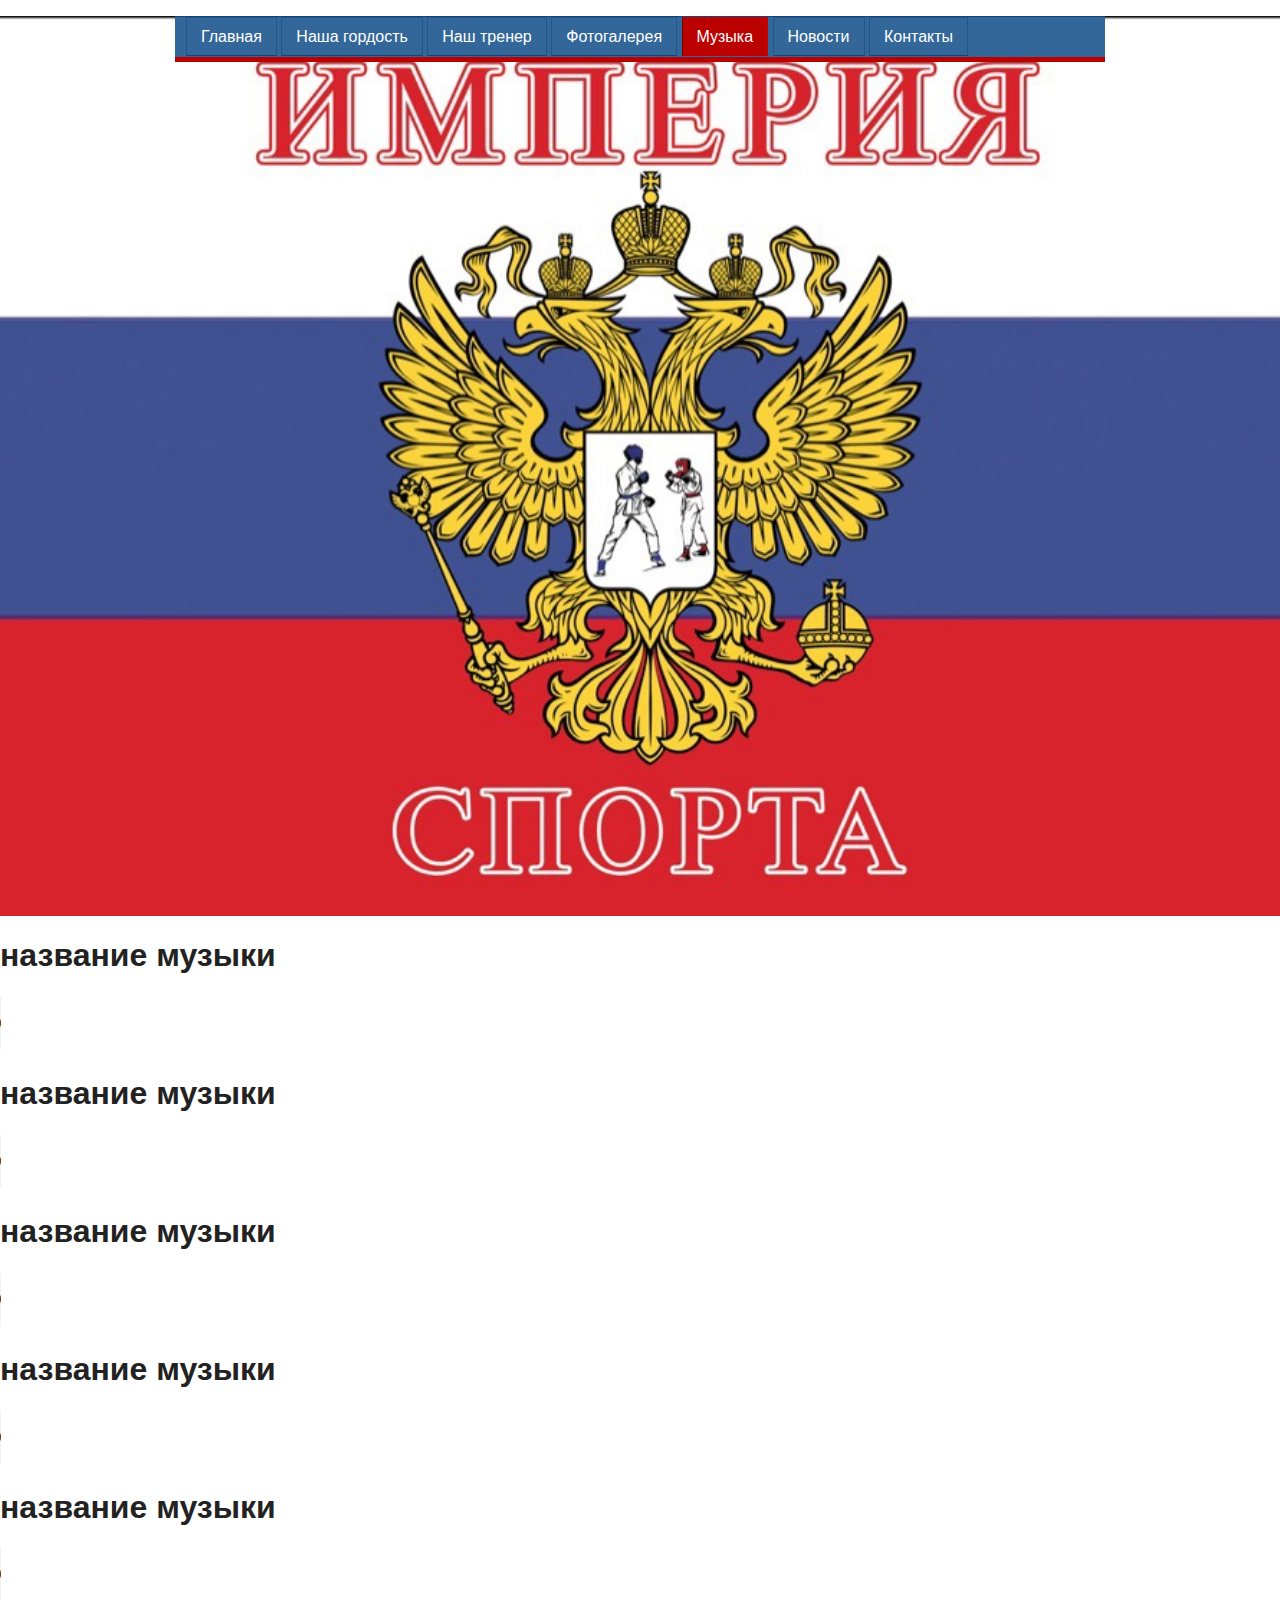
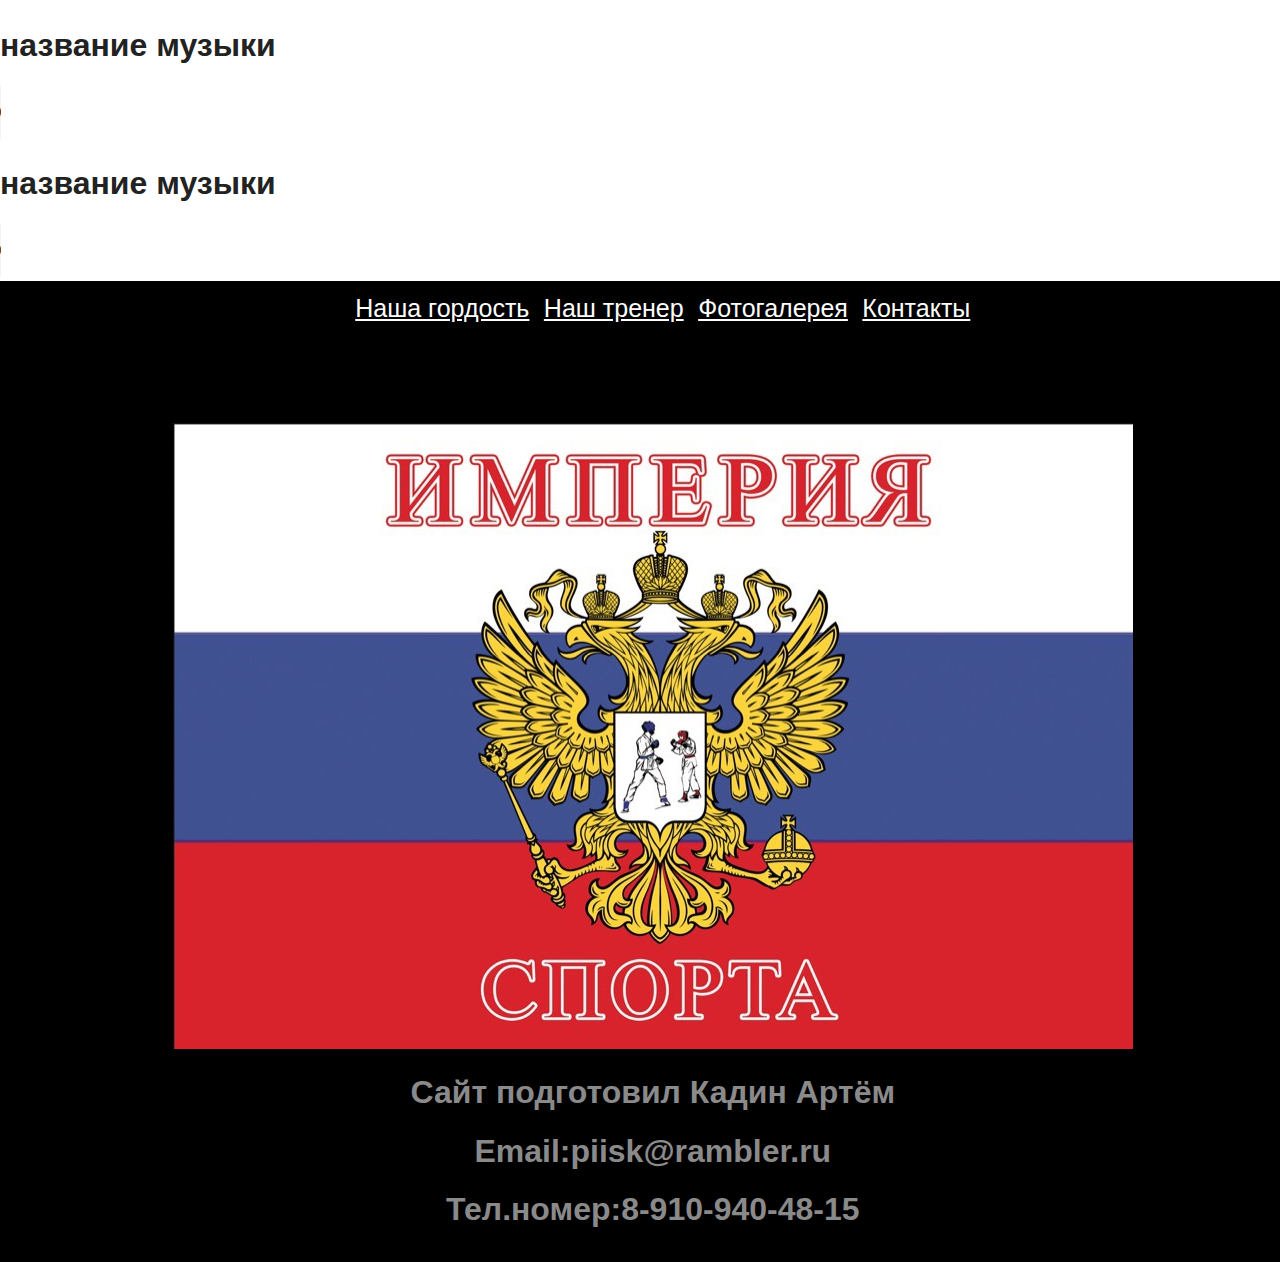
<file: music.html>
<!DOCTYPE html>
<html lang="en">
<head>
	<meta charset="UTF-8">
	<title>Империя спорта</title>
    <link rel="prefetch" href="/img/first-bg.jpg">
    <link rel="stylesheet" href="css/main.css">
</head>
<header>
    <div class="container">
        <div class="heading clearfix">

            <nav>
                <ul class="css-menu-3">
                  <li><a href="index.html" >Главная</a></li>
                  <li><a href="our.html">Наша гордость</a></li>
                  <li><a href="trener.html">Наш тренер</a></li>
                   <li><a href="photo.html" >Фотогалерея</a></li>
                   <li><a href="music.html" class="selected" >  Музыка</a></li>
                  <li><a href="news.html">Новости</a></li>
                  <li><a href="Contacts.html">Контакты</a></li>
                </ul>
            </nav>
        </div>
        
                                  
    </div>
</header>
<h1> название музыки</h1> 
<audio src="audio/audio.mp3" autoplay="autoplay" controls></audio>	
<h1> название музыки</h1> 
<audio src="audio/audio.mp3" autoplay="autoplay" controls></audio>
<h1> название музыки</h1> 
<audio src="audio/audio.mp3" autoplay="autoplay" controls></audio>
<h1> название музыки</h1> 
<audio src="audio/audio.mp3" autoplay="autoplay" controls></audio>
<h1> название музыки</h1> 
<audio src="audio/audio.mp3" autoplay="autoplay" controls></audio>
<h1>название музыки </h1> 
<audio src="audio/audio.mp3" autoplay="autoplay" controls></audio>
<h1> название музыки</h1> 
<audio src="audio/audio.mp3" autoplay="autoplay" controls></audio>

<footer>
        <div class="foter-text">
                  <a href="index.html"Главная></a>
                  <a href="our portfolio.html">Наша гордость</a>
                  <a href="trener.html">Наш тренер</a>
                   <a href="photo.html" >Фотогалерея</a>
                  <a href="Contacts.html">Контакты</a>
            </div>
            <div class="foter-photo">
          <img src="img/u.jpg">
            </div>
            <div class="my">
            <h1>Сайт подготовил Кадин Артём</h1>
            <h1>Email:piisk@rambler.ru</h1>
            <h1>Тел.номер:8-910-940-48-15</h1>
              </div>
    </footer>
    </body>
    </html>
</file>
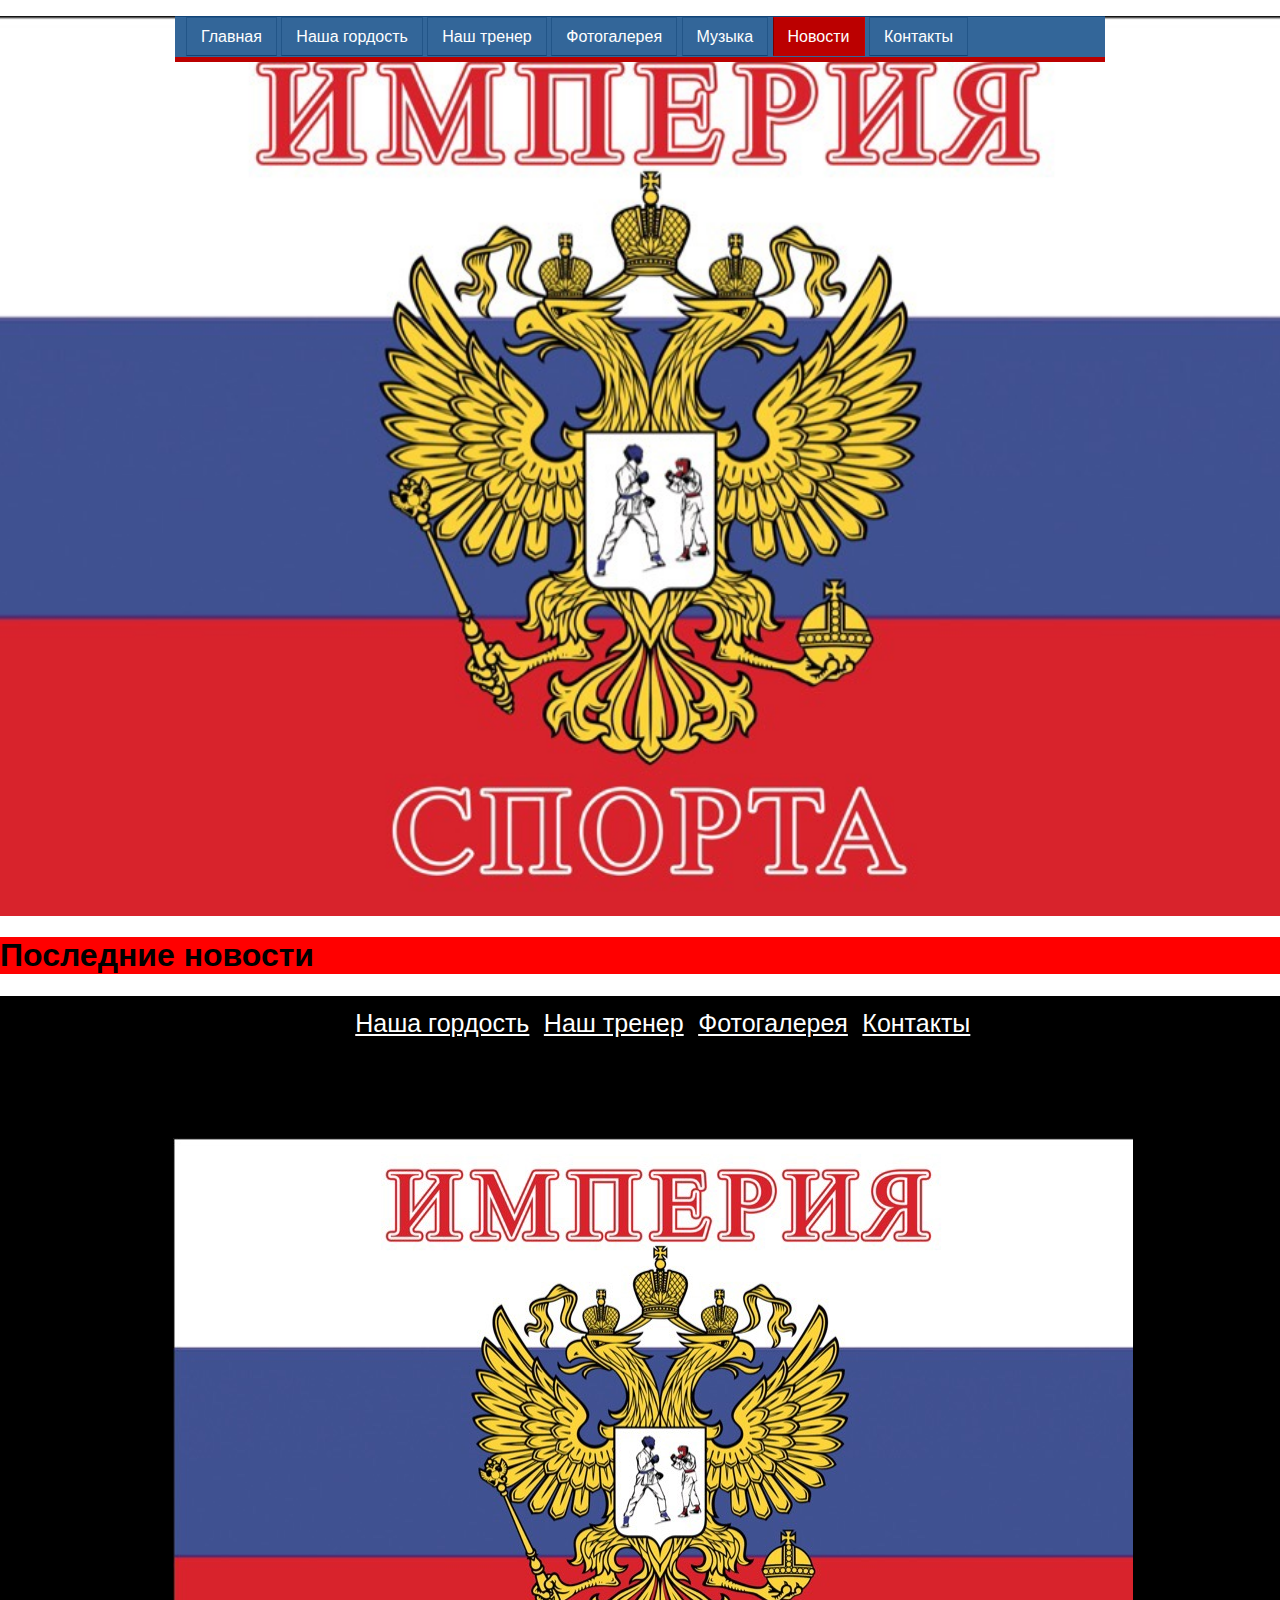
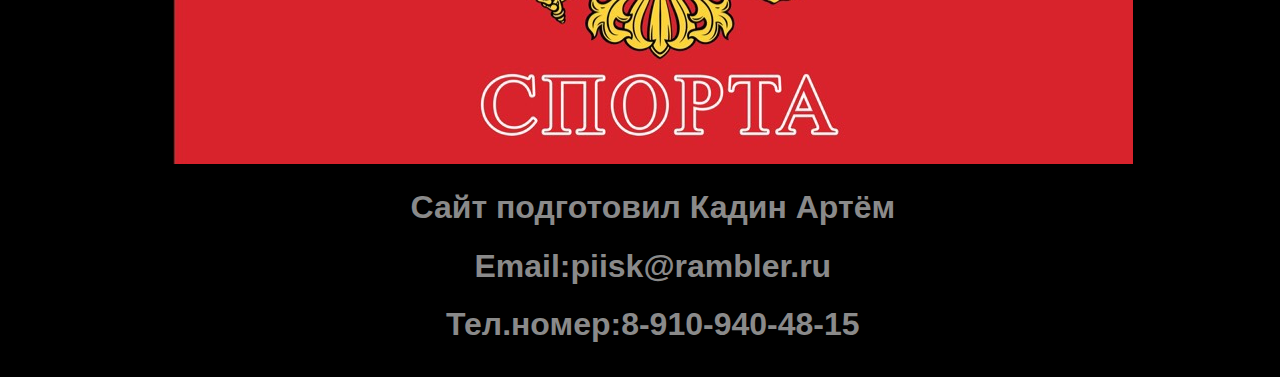
<file: news.html>
<!DOCTYPE html>
<html lang="en">
<head>
	<meta charset="UTF-8">
	<title>Империя спорта</title>
    <link rel="prefetch" href="/img/first-bg.jpg">
    <link rel="stylesheet" href="css/main.css">
</head>
<header>
    <div class="container">
        <div class="heading clearfix">

            <nav>
                <ul class="css-menu-3">
                  <li><a href="index.html" >Главная</a></li>
                  <li><a href="our.html">Наша гордость</a></li>
                  <li><a href="trener.html">Наш тренер</a></li>
                   <li><a href="photo.html" >Фотогалерея</a></li>
                   <li><a href="music.html"  >  Музыка</a></li>
                  <li><a href="news.html" class="selected" >Новости</a></li>
                  <li><a href="Contacts.html">Контакты</a></li>
                </ul>
            </nav>
        </div>                          
    </div>
</header>
<div class="inscription">	
<div class="main_inscription">
<h1 style="background-color:red; color: Black">Последние новости</h1>
</div>
</div>
<footer>
    <div class="foter-text">
              <a href="index.html"Главная></a>
              <a href="our.html">Наша гордость</a>
              <a href="trener.html">Наш тренер</a>
               <a href="photo.html" >Фотогалерея</a>
              <a href="Contacts.html">Контакты</a>
        </div>
        <div class="foter-photo">
      <img src="img/u.jpg">
        </div>
        <div class="my">
        <h1>Сайт подготовил Кадин Артём</h1>
        <h1>Email:piisk@rambler.ru</h1>
        <h1>Тел.номер:8-910-940-48-15</h1>
          </div>
</footer>
</body>
</html>
</file>
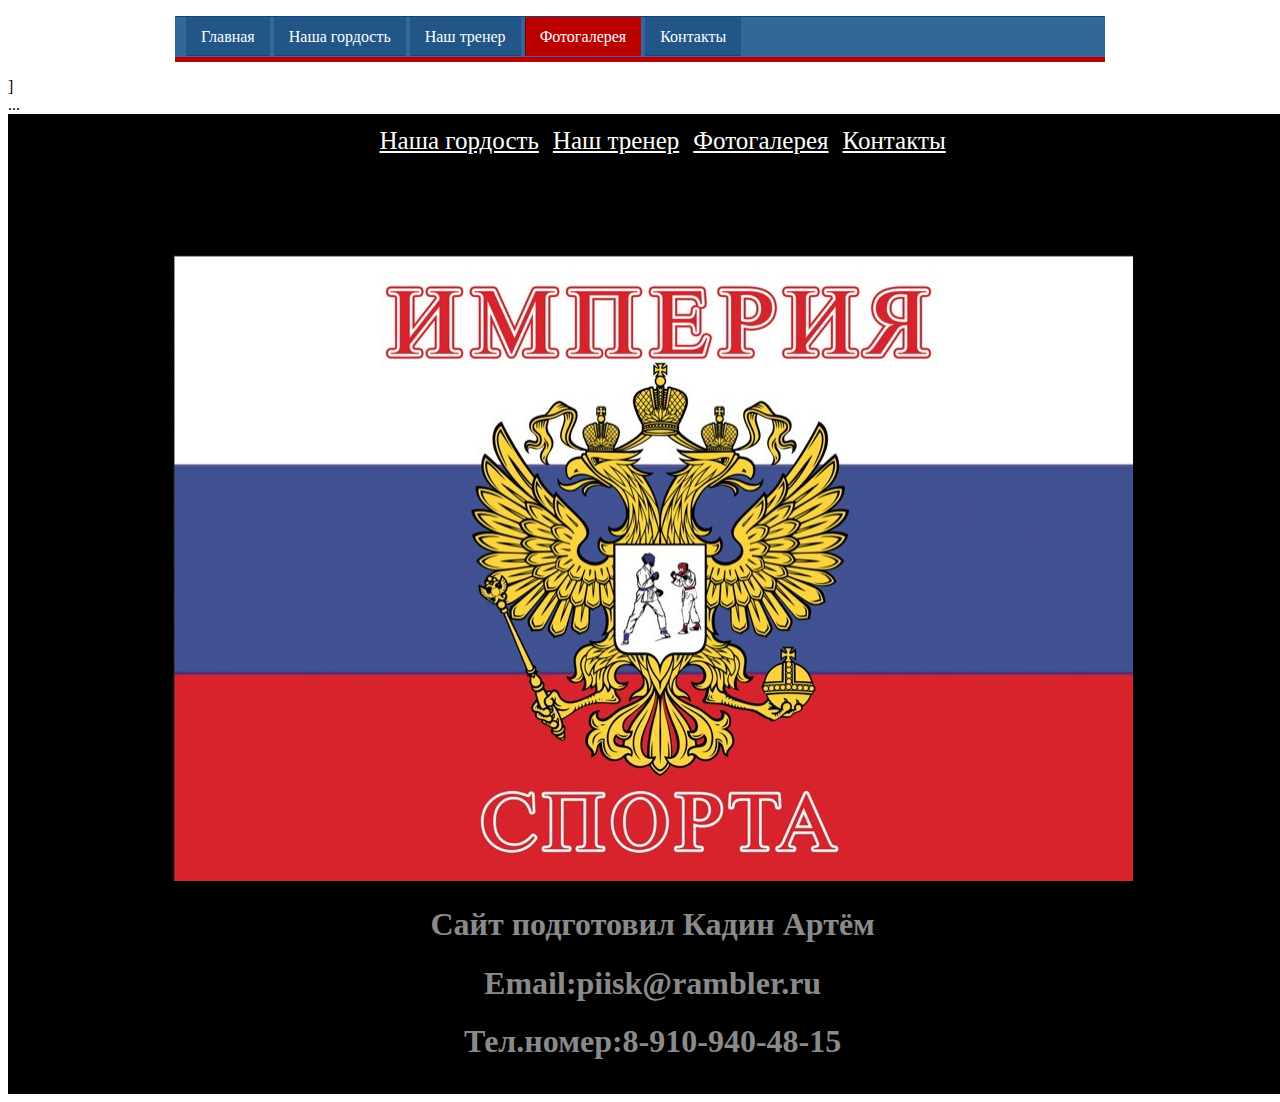
<file: photo.html>
<!DOCTYPE html>
<html lang="en">
<head>
	<meta charset="UTF-8">
	<title>Империя спорта</title>
	<link rel="stylesheet" href="css/main2.css">
</head>
<body>
<header>
		<div class="container">
			<div class="heading clearfix">

				<nav>
					<ul class="css-menu-3">
                      <li><a href="index.html">Главная</a></li>
                      <li><a href="our portfolio.html">Наша гордость</a></li>
                      <li><a href="trener.html" >Наш тренер</a></li>
					   <li><a href="photo.html"class="selected" >Фотогалерея</a></li>
                      <li><a href="Contacts.html">Контакты</a></li>
					 
                    </ul>
				</nav>
			</div>
		</div>
</header>
<section>
</section>]		
<section> 
<div class="Vidjet_gallery">
<div id="cp_widget_3b9ed5cd-ab47-4604-a93d-69cab88fcc53">...</div><script type="text/javascript">
	var cpo = []; cpo["_object"] ="cp_widget_3b9ed5cd-ab47-4604-a93d-69cab88fcc53"; cpo["_fid"] = "A0NAYiuS8AUU";
	var _cpmp = _cpmp || []; _cpmp.push(cpo);
	(function() { var cp = document.createElement("script"); cp.type = "text/javascript";
	cp.async = true; cp.src = "//www.cincopa.com/media-platform/runtime/libasync.js";
	var c = document.getElementsByTagName("script")[0];
	c.parentNode.insertBefore(cp, c); })(); </script><noscript><span>New Gallery 2019/5/30</span><span>originaldate</span><span> 1/1/0001 6:00:00 AM</span><span>width</span><span> 768</span><span>height</span><span> 1024</span><span>originaldate</span><span> 1/1/0001 6:00:00 AM</span><span>width</span><span> 960</span><span>height</span><span> 1200</span><span>originaldate</span><span> 1/1/0001 6:00:00 AM</span><span>width</span><span> 1536</span><span>height</span><span> 2048</span><span>originaldate</span><span> 1/1/0001 6:00:00 AM</span><span>width</span><span> 1280</span><span>height</span><span> 853</span><span>originaldate</span><span> 1/1/0001 6:00:00 AM</span><span>width</span><span> 960</span><span>height</span><span> 1280</span></noscript></section>
</div>
<footer>
		<div class="foter-text">
			  <a href="index.html"Главная></a>
			  <a href="our portfolio.html">Наша гордость</a>
			  <a href="trener.html">Наш тренер</a>
			   <a href="photo.html" >Фотогалерея</a>
			  <a href="Contacts.html">Контакты</a>
		</div>
		<div class="foter-photo">
	  <img src="img/u.jpg">
		</div>
		<div class="my">
		<h1>Сайт подготовил Кадин Артём</h1>
		<h1>Email:piisk@rambler.ru</h1>
		<h1>Тел.номер:8-910-940-48-15</h1>
		  </div>
	</footer>
</body>
</file>
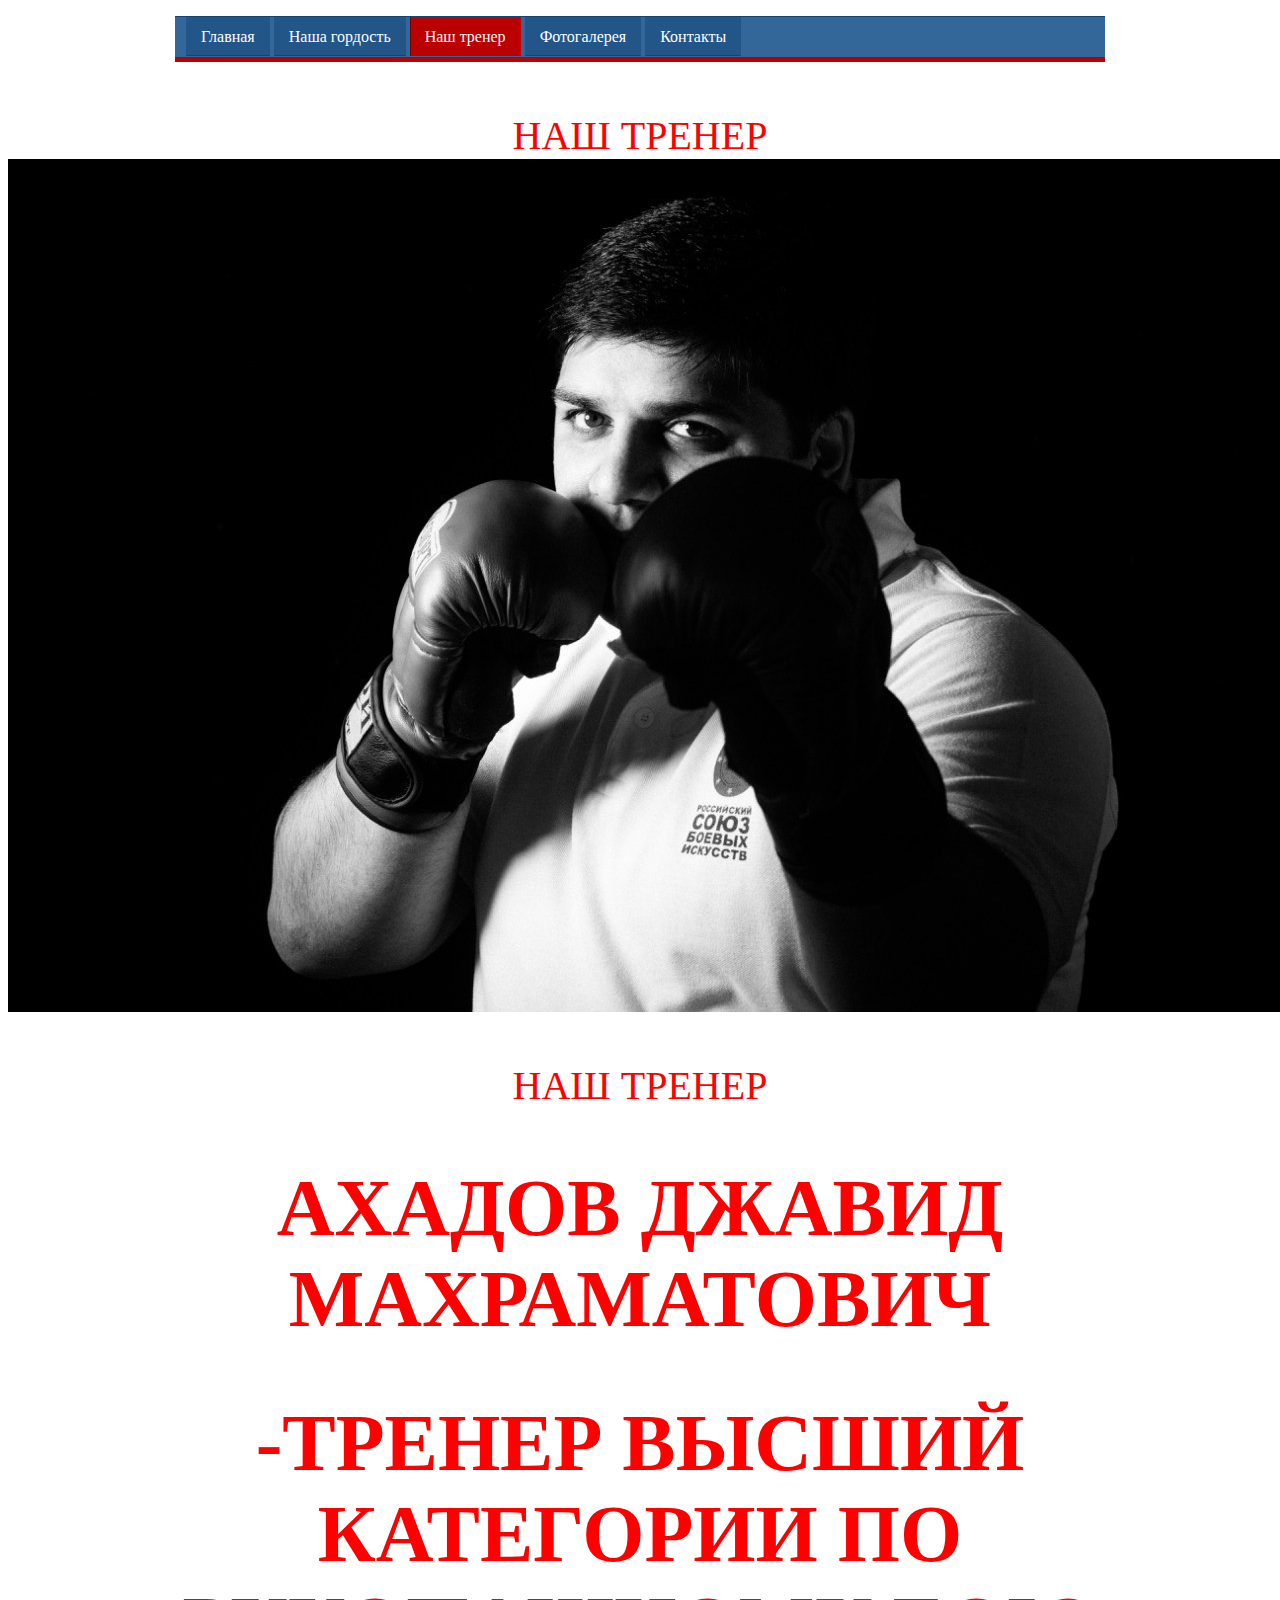
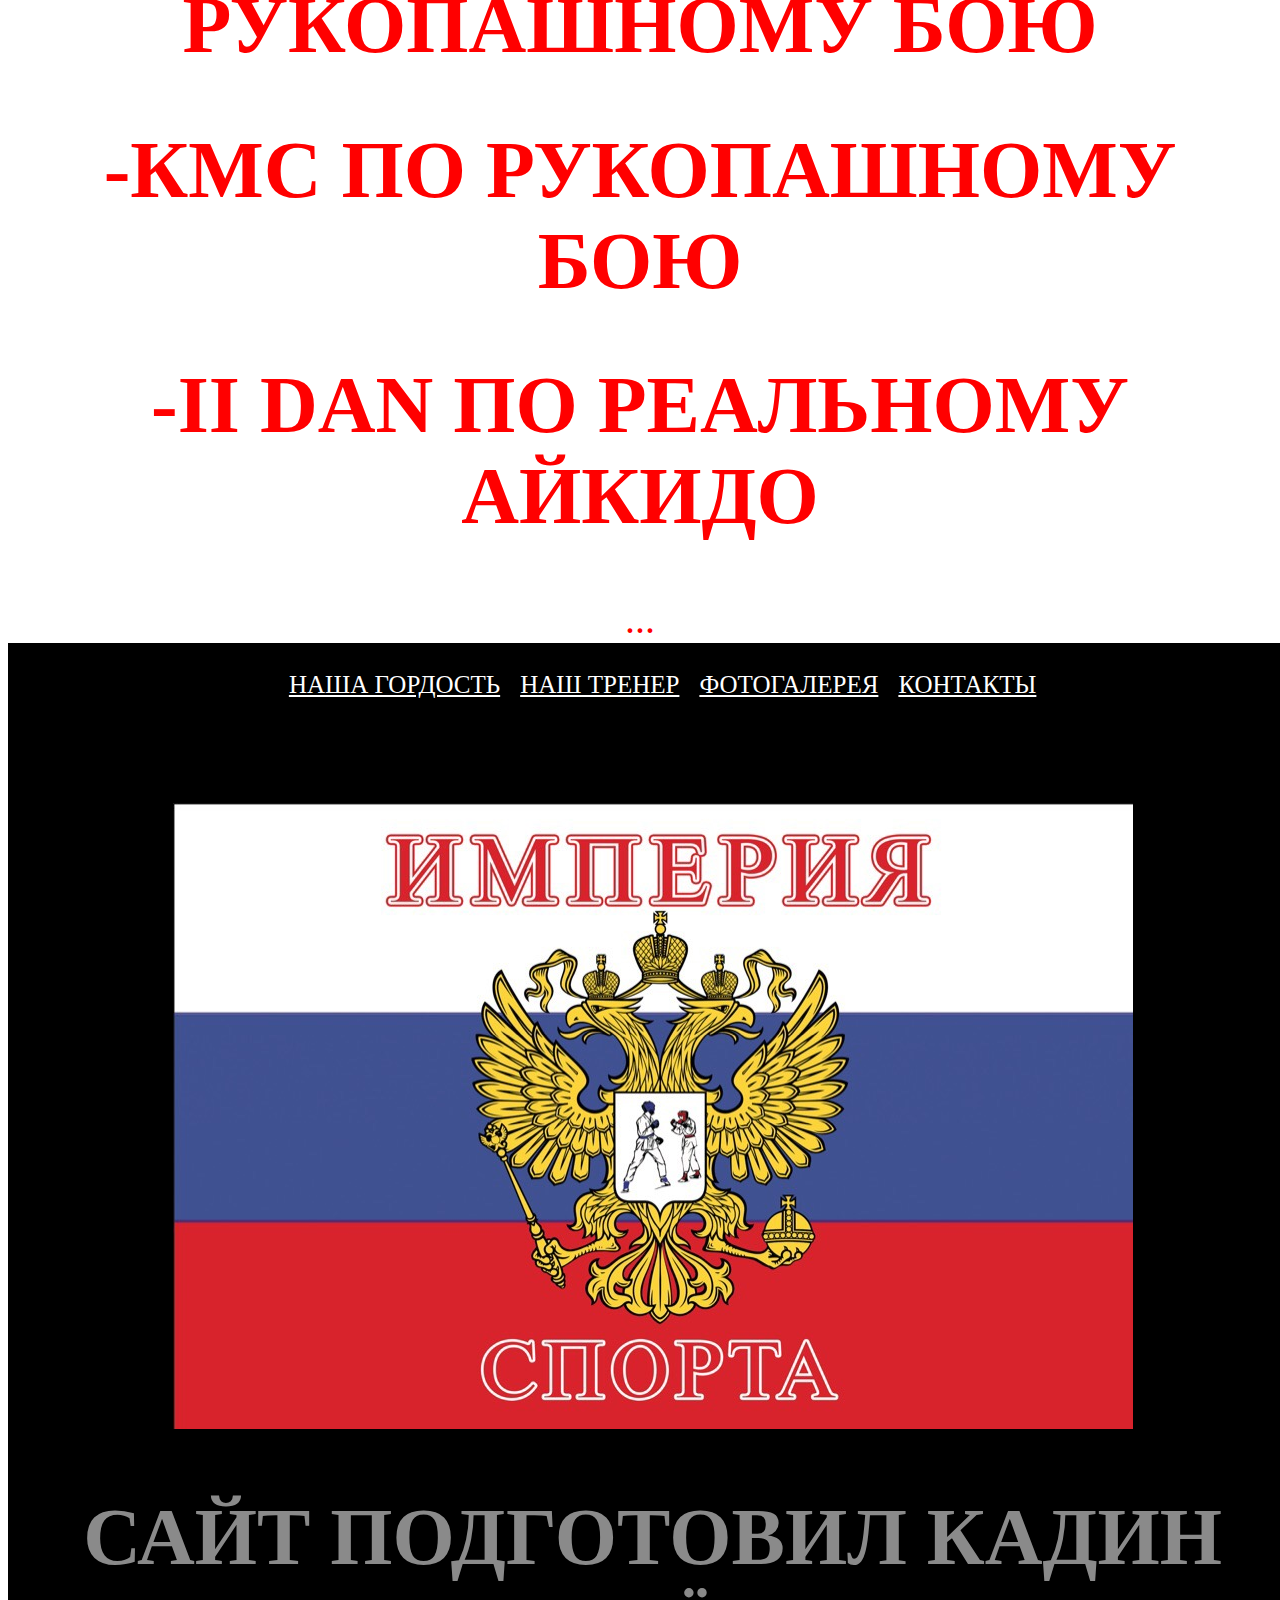
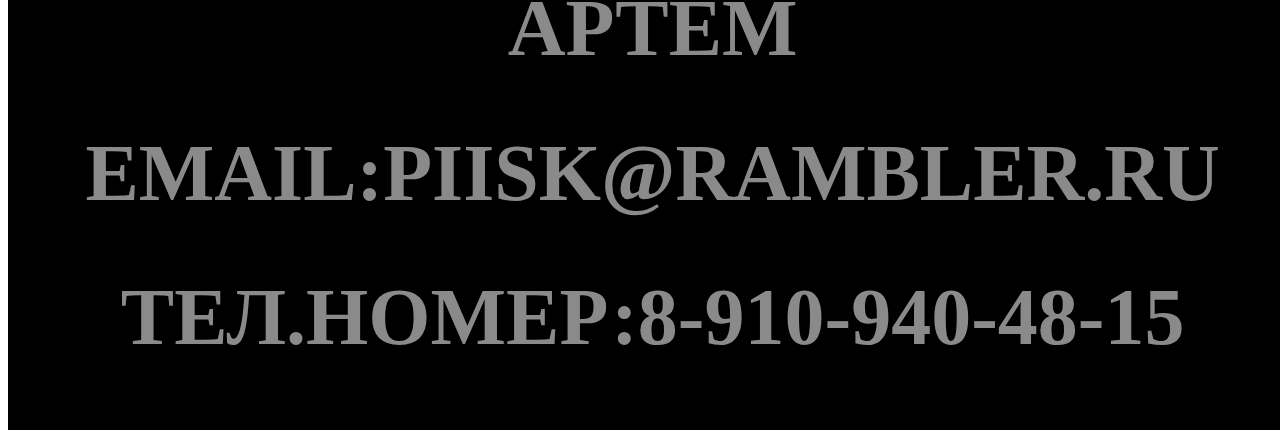
<file: trener.html>
<!DOCTYPE html>
<html lang="en">
<head>
	<meta charset="UTF-8">
	<title>Империя спорта</title>
	<link rel="stylesheet" href="css/main2.css">
</head>
<body>
<header>
		<div class="container">
			<div class="heading clearfix">

				<nav>
					<ul class="css-menu-3">
                      <li><a href="index.html">Главная</a></li>
                      <li><a href="our portfolio.html">Наша гордость</a></li>
                      <li><a href="trener.html" class="selected">Наш тренер</a></li>
					            <li><a href="photo.html" >Фотогалерея</a></li>
                      <li><a href="Contacts.html">Контакты</a></li>
					 
                    </ul>
				</nav>
			</div>
		</div>
</header>	
<section>
	<div class="titles_first">
	   наш тренер
	<div>
		
   <div class="image-wrap">
	<img src="img/1.jpg" class="image-center">
    </div>
	<div class="titles_first">
		наш тренер
	</div>
	<div class="otsyp">
	</div>
	<section>
		<div class="text">
			<h1>Ахадов Джавид Махраматович</h1> 
			<h1>-Тренер высший категории по рукопашному бою</h1> 
			<h1>-КМС по рукопашному бою</h1> 
			<h1>-II DAN по реальному Айкидо</h1> 
		</div>
</section>	
<section>
	<div class="vijet_gallery_trener">
	<div id="cp_widget_3b9ed5cd-ab47-4604-a93d-69cab88fcc53">...</div><script type="text/javascript">
		var cpo = []; cpo["_object"] ="cp_widget_3b9ed5cd-ab47-4604-a93d-69cab88fcc53"; cpo["_fid"] = "A0NAYiuS8AUU";
		var _cpmp = _cpmp || []; _cpmp.push(cpo);
		(function() { var cp = document.createElement("script"); cp.type = "text/javascript";
		cp.async = true; cp.src = "//www.cincopa.com/media-platform/runtime/libasync.js";
		var c = document.getElementsByTagName("script")[0];
		c.parentNode.insertBefore(cp, c); })(); </script><noscript><span>New Gallery 2019/5/30</span><span>originaldate</span><span> 1/1/0001 6:00:00 AM</span><span>width</span><span> 768</span><span>height</span><span> 1024</span><span>originaldate</span><span> 1/1/0001 6:00:00 AM</span><span>width</span><span> 960</span><span>height</span><span> 1200</span><span>originaldate</span><span> 1/1/0001 6:00:00 AM</span><span>width</span><span> 1536</span><span>height</span><span> 2048</span><span>originaldate</span><span> 1/1/0001 6:00:00 AM</span><span>width</span><span> 1280</span><span>height</span><span> 853</span><span>originaldate</span><span> 1/1/0001 6:00:00 AM</span><span>width</span><span> 960</span><span>height</span><span> 1280</span></noscript></section>

		<footer>
				<div class="foter-text">
					<a href="index.html"Главная></a>
					<a href="our portfolio.html">Наша гордость</a>
					<a href="trener.html">Наш тренер</a>
					 <a href="photo.html" >Фотогалерея</a>
					<a href="Contacts.html">Контакты</a>
				</div>
				<div class="foter-photo">
				<img src="img/u.jpg">
				</div>
				<div class="my">
				<h1>Сайт подготовил Кадин Артём</h1>
				<h1>Email:piisk@rambler.ru</h1>
				<h1>Тел.номер:8-910-940-48-15</h1>
				</div>
		</footer>
</body>
</file>
<file: css/main.css>
a.button13 {

	width: 15em;
	font-size: 80%;
	color: rgba(255,255,255,.9);
	text-shadow: #2e7ebd 0 1px 2px;
	text-decoration: none;
	text-align: center;
	line-height: 1.1;
	white-space: pre-line;
	padding: .7em 0;
	border: 1px solid;
	border-color: #60a3d8 #2970a9 #2970a9 #60a3d8;
	border-radius: 6px;
	outline: none;
	background: #60a3d8 linear-gradient(#89bbe2, #60a3d8 50%, #378bce);
	box-shadow: inset rgba(255,255,255,.5) 1px 1px;
	text-align: center;
  }
  a.button13:first-line{
	font-size: 170%;
	font-weight: 700;
	text-align: center;
  }
  .css-menu-3 > *:hover {
	background-color: rgb(255,255,255);
	background-image: linear-gradient(#9dc7e7, #74afdd 50%, #378bce);
	text-align: center;
  }
  a.button13:active {
	color: rgb(255,255,255);
	border-color: #2970a9;
	background-image: linear-gradient(#5796c8, #6aa2ce);
	box-shadow: none;
	text-align: center;
  } 
body {
	font-family: Arial, sans-serif;
	padding: 0;
	margin: 0;
	color: #222222;
}

.clearfix:after {
	content:'';
	display: table;
	width: 100%;
	clear: both;
}

div {
	box-sizing: border-box;
}

header {
	background: transparent;
	background: url(../img/first-bg.jpg) no-repeat center top / cover;

	height: 100vh;
}

.container {
	width: 930px;
	margin: 0 auto;
}

.logo {
	margin-top: 41px;
	float: left;
}
ul.css-menu-3 {
	list-style: none;
	border-bottom: 5px solid #bb0000;
	border-top: 1px solid #114477;
	padding: 11px;
	background: #336699
	}
	
	ul.css-menu-3 li {
	display: inline
	}
	
	ul.css-menu-3 li a {
	color: #fefefe;
	text-decoration: none;
	border: 1px solid #225588;
	border-bottom: 1px solid #114477;
	margin: 0; 
	padding: 10px 14px 10px 14px 
	}
	
	ul.css-menu-3 li a:hover {border-left: 1px solid #114477; border-right: 1px solid #114477}
	
	ul.css-menu-3 li a.selected {
	color: #fefefe;
	background: #bb0000;
	border: 1px #cc0000 solid;
	border-bottom: 1px solid #bb0000;
	border-left: 1px solid #770000;
	padding: 10px 14px 10px 14px
	}
.titles__first {
	font-size: 40px;
	color: red;
	text-transform: uppercase;
	text-align: center;
	margin-top: 180px;
}

.titles_second 
{
	font-size: 75px;
	color:red;
	text-transform: uppercase;
	text-align: center;
	margin: 15px;
}



.title {
	padding-top: 115px;
	font-size: 40px;
	font-weight: bold;
	text-align: center;
	text-transform: uppercase;
	margin: 0;
	color: #777777;
	text-align: center;
	font-size: 16px;
	margin-top: 5px;
}



.services {
	margin-top: 80px;
}

.services__item	{
	width: 270px;
	float: left;
	text-align: center;
}

.№36 
{
	font-size: 18px;
	margin-bottom: 5px;
}

.adress {
	color: #777777;
	font-size: 14px;
	line-height: 1.55em;
}

.services__item:last-child {
	float: right;
}

.services__item:nth-child(2) {
	margin-left: 60px;
}

#services {
	padding-bottom: 120px;
}

#portfolio {
	background: #f7f7f7;
	padding-bottom: 120px;
}

.works {
	margin-top: 70px;
}

.works img {
	float: left;
}

.works img:nth-child(2) {
	margin-left: 29px;
}

.works img:last-child {
	float: right;
}

footer  {
	width: 100%;
	height: auto;
	padding: 1%;
	background: #000000;;
	margin: 0 auto;
	text-align: center;
	padding: top 25px;

}
footer a{
	color: white;
	font-size: 25px;
	margin-left:10px;
}
.foter-photo{
	height:15;
	width:300;
	margin-top:100px;
}
.info{
	text-align: center;
}
.my{
color:#8A8A8A;
}
</file>
<file: css/main2.css>
ul.css-menu-3 {
	list-style: none;
	border-bottom: 5px solid #bb0000;
	border-top: 1px solid #114477;
	padding: 11px;
	background: #336699
	}
	
	ul.css-menu-3 li {
	display: inline
	}
	
	ul.css-menu-3 li a {
	color: #fefefe;
	text-decoration: none;
	background: #225588;
	border: 1px solid #225588;
	border-bottom: 1px solid #114477;
	margin: 0; 
	padding: 10px 14px 10px 14px 
	}
	
	ul.css-menu-3 li a:hover {border-left: 1px solid #114477; border-right: 1px solid #114477}
	
	ul.css-menu-3 li a.selected {
	color: #fefefe;
	background: #bb0000;
	border: 1px #cc0000 solid;
	border-bottom: 1px solid #bb0000;
	border-left: 1px solid #770000;
	padding: 10px 14px 10px 14px
	}

.image-center
{
	margin-top: 50px;
	display: block;
	margin: auto;
}
.titles_first {
	font-size: 40px;
	color: red;
	text-transform: uppercase;
	text-align: center;
	margin-top: 50px;
}
.otstyp{
	margin-top: 90px;
}
.container {
	width: 930px;
	margin: 0 auto;
}
.text{
	text-align: center;
}
footer  {
	width: 100%;
	height: auto;
	padding: 1%;
	background: #000000;;
	margin: 0 auto;
	text-align: center;
	padding: top 25px;

}
footer a{
	color: white;
	font-size: 25px;
	margin-left:10px;
}
.foter-photo{
	height:15;
	width:300;
	margin-top:100px;
}
.info{
	text-align: center;
}
.my{
	color:#8A8A8A;
	}
</file>
